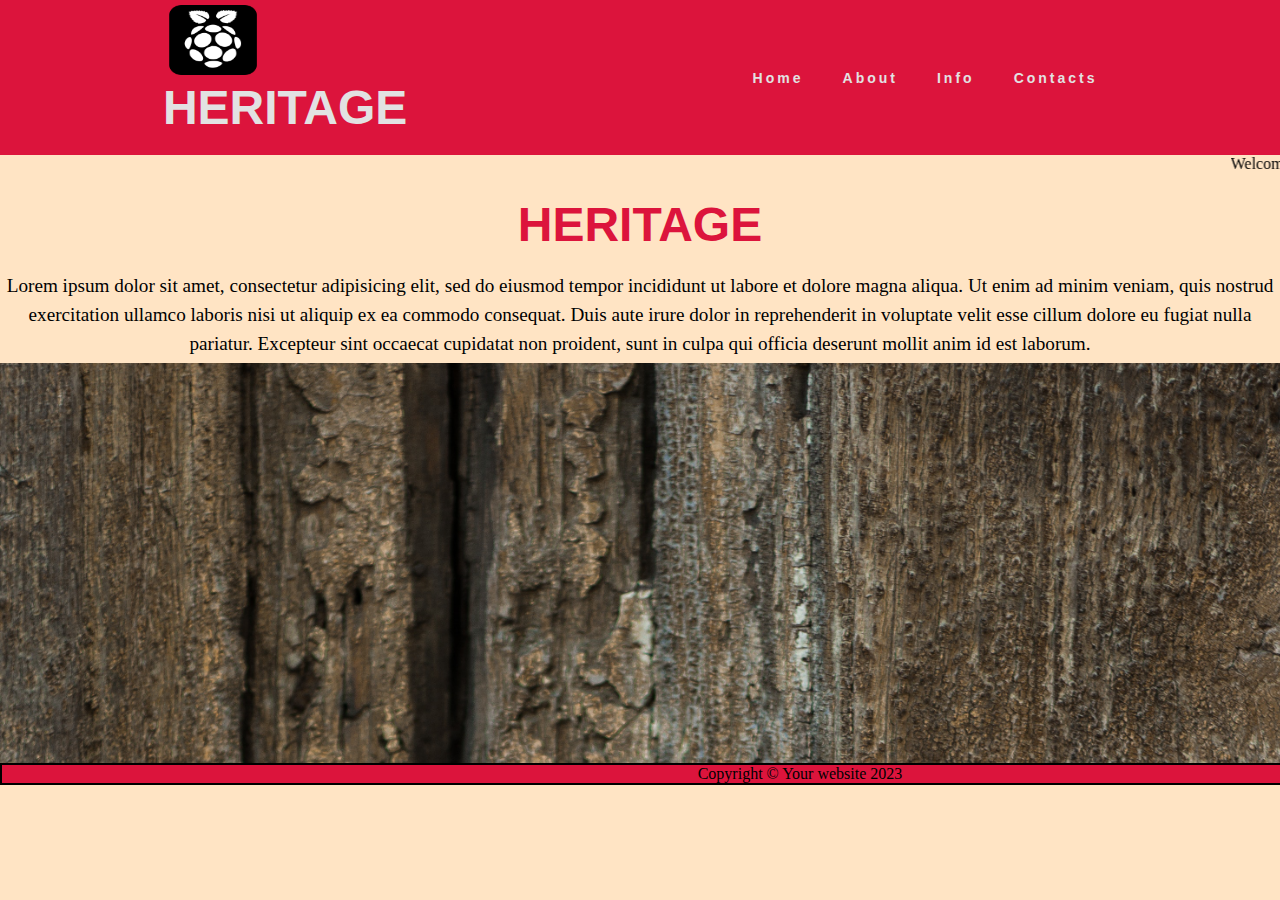
<file: index.html>
<!DOCTYPE html>
<html>
<head>
    <title>Heritage</title>
    <link rel="icon" type="image/x-icon" href="/img/tecnology_electronic_components_open_source_raspberry_pi_logo_icon_228494.png" />
    <link href="/img/tecnology_electronic_components_open_source_raspberry_pi_logo_icon_228494.png" rel="stylesheet" />
    <link rel="stylesheet" href="istyle.css">

</head>
<body>
    <nav>
      <div class="icon">
        <h4><img class="logo" src="/img/tecnology_electronic_components_open_source_raspberry_pi_logo_icon_228494.png" alt="LOGO!"></h4>
        <h1 style="color: rgb(226,226,226);">HERITAGE</h1>
</div>
        <ul class="nav-links">
          <li><a href="index.html">Home</a></li>
          <li><a href="About.html">About</a></li>
          <li><a href="Info.html">Info</a></li>
          <li><a href="contacts.html">Contacts</a></li>
        </ul>
    </nav>
    <div class="main">
    <marquee>Welcome! Heritage awaits...</marquee>
    <h1>HERITAGE</h1>
    <p>Lorem ipsum dolor sit amet, consectetur adipisicing elit, sed do eiusmod
    tempor incididunt ut labore et dolore magna aliqua. Ut enim ad minim veniam,
    quis nostrud exercitation ullamco laboris nisi ut aliquip ex ea commodo
    consequat. Duis aute irure dolor in reprehenderit in voluptate velit esse
    cillum dolore eu fugiat nulla pariatur. Excepteur sint occaecat cupidatat non
    proident, sunt in culpa qui officia deserunt mollit anim id est laborum.</p>
    <div class="slider-container">
        <div class="slider">
<img src="/img/pexels-vladimir-gladkov-15119258.jpg">
<img src="/img/pexels-valeriya-kobzar-7493432.jpg">
<img src="/img/pexels-i̇clal-çapoğlu-cinal-15032262.jpg">
<img src="/img/pexels-işıl-agc-13620439.jpg">
<img src="/img/IMG_20210920_185536_242.jpg">
<img src="/img/IMG_20210920_185643_605.jpg">
<img src="/img/IMG_20211204_174401_557.jpg">
<img src="/img/IMG_20211208_181354_569.jpg">
<img src="/img/IMG_20211224_123353_448.jpg">
        </div>
    </div>
    <style>
      h1{
        font-size: 3em;
    margin: 20px 0;
    text-align: center;
    font-family: Arial, sans-serif;
    color: crimson;
      }
      h1 {
    animation: fadein 7s;
  }
  
  @keyframes fadein {
    from { opacity: -5; }
    to { opacity: 1; }
  }
  p {
    font-size: 1.2em;
    margin: 5px 0;
    line-height: 1.5;
    text-align: center;
  }
  p {
    animation: slidein 4s;
  }
  
  @keyframes slidein {
    from {
      transform: translateX(100%);
    }
    to {
      transform: translateX(0);
    }
  }


    </style>
    </div>
    <section> 
      <div class="footer">
          <ul>
            <li style="text-align: left;">Copyright &copy; Your website 2023 </li>
          </ul>
        
      </div>
    </section>
</body>
</html>
</file>
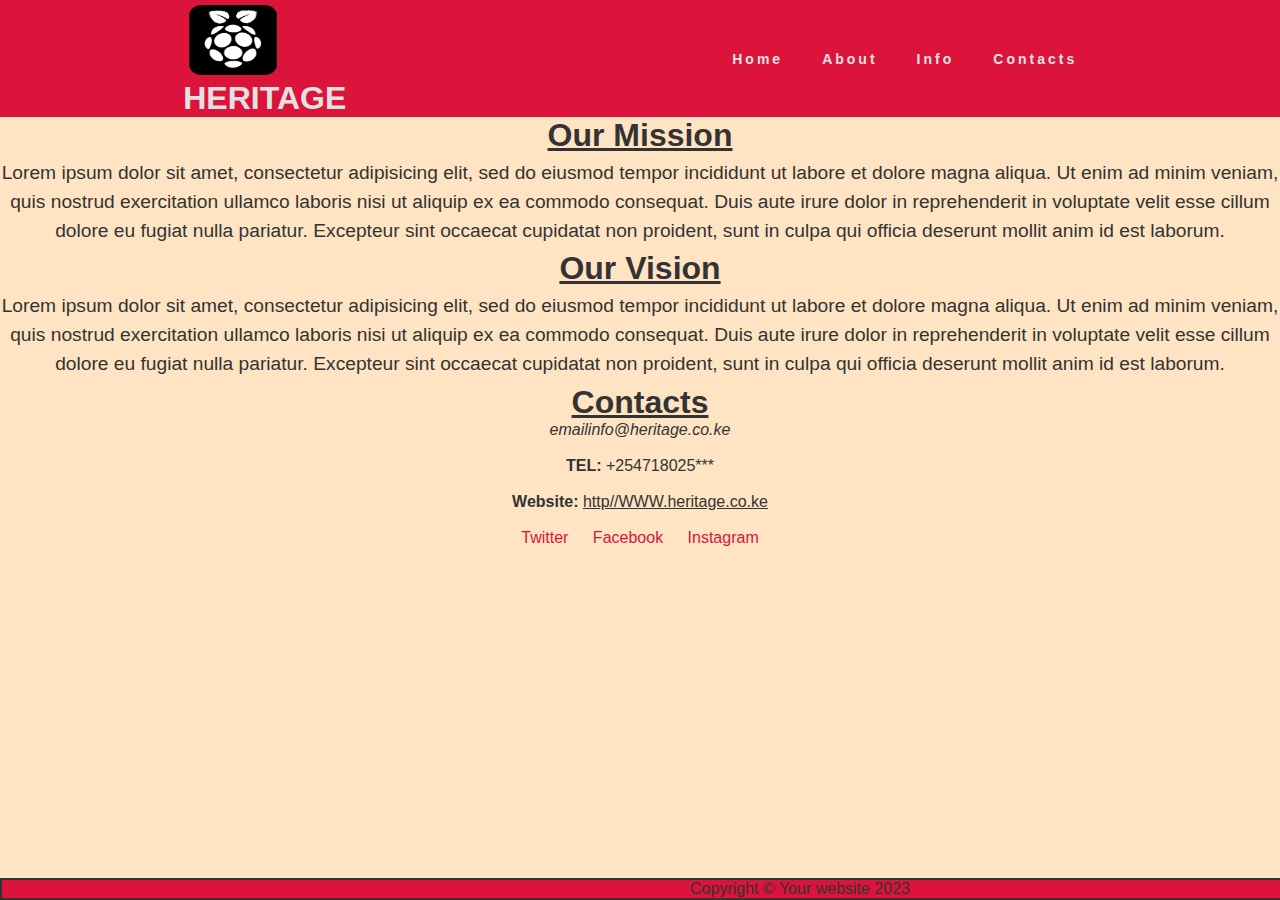
<file: About.html>
<!DOCTYPE html>
<html>
<head>
    <title>Heritage</title>
    <link rel="icon" type="image/x-icon" href="/img/tecnology_electronic_components_open_source_raspberry_pi_logo_icon_228494.png" />
    <link href="/img/tecnology_electronic_components_open_source_raspberry_pi_logo_icon_228494.png" rel="stylesheet" />
    <link rel="stylesheet" href="istyle.css">

</head>
<body>
    <nav>
      <div class="icon">
        <h4><img class="logo" src="/img/tecnology_electronic_components_open_source_raspberry_pi_logo_icon_228494.png" alt="LOGO!"></h4>
        <h1 style="color: rgb(226,226,226);">HERITAGE</h1>
</div>
        <ul class="nav-links">
          <li><a href="index.html">Home</a></li>
          <li><a href="About.html">About</a></li>
          <li><a href="Info.html">Info</a></li>
          <li><a href="contacts.html">Contacts</a></li>
        </ul>
    </nav>
    <h1><u>Our Mission</u></h1>
    <p>Lorem ipsum dolor sit amet, consectetur adipisicing elit, sed do eiusmod
    tempor incididunt ut labore et dolore magna aliqua. Ut enim ad minim veniam,
    quis nostrud exercitation ullamco laboris nisi ut aliquip ex ea commodo
    consequat. Duis aute irure dolor in reprehenderit in voluptate velit esse
    cillum dolore eu fugiat nulla pariatur. Excepteur sint occaecat cupidatat non
    proident, sunt in culpa qui officia deserunt mollit anim id est laborum.</p>
  
    <h1><u>Our Vision</u></h1>
    <p>Lorem ipsum dolor sit amet, consectetur adipisicing elit, sed do eiusmod
    tempor incididunt ut labore et dolore magna aliqua. Ut enim ad minim veniam,
    quis nostrud exercitation ullamco laboris nisi ut aliquip ex ea commodo
    consequat. Duis aute irure dolor in reprehenderit in voluptate velit esse
    cillum dolore eu fugiat nulla pariatur. Excepteur sint occaecat cupidatat non
    proident, sunt in culpa qui officia deserunt mollit anim id est laborum.</p>
  
    <h1><u>Contacts</u></h1>
    <i>emailinfo@heritage.co.ke</i><br><br>
    <b>TEL:</b>
    +254718025***<br><br>
    <b>Website:</b>
    <u>http//WWW.heritage.co.ke</u><br><br>
    <ul>
      <li><a href="https://www.twitter.com/[Your Twitter]">Twitter</a></li>
      <li><a href="https://www.facebook.com/[Your Facebook]">Facebook</a></li>
      <li>
        <a href="https://www.instagram.com/[Your Instagram]">Instagram</a>
      </li>
    </ul>
    <style>
      body {
    font-family: Arial, sans-serif;
    color: #333333;
    text-align: center;
  }
      h1 {
        animation: fadein 5s;
      }
      
      @keyframes fadein {
        from { opacity: 0; }
        to { opacity: 1; }
      }
      p {
    font-size: 1.2em;
    margin: 5px 0;
    line-height: 1.5;
  }
  p {
    animation: slidein 1s;
  }
  
  @keyframes slidein {
    from {
      transform: translateX(100%);
    }
    to {
      transform: translateX(0);
    }
  }
  a {
    color: crimson;
    text-decoration: none;
  }
  
  a:hover {
    text-decoration: underline;
  }
  
  ul {
    list-style: none;
    margin: 0;
    padding: 0;
  }
  
  li {
    display: inline-block;
    margin: 0 10px;
  }
    </style>
    <section class="footer">
      <div class="col-md-12">
        <h6></h6>
        Copyright &copy; Your website 2023
      </div>
    </section>
    <style>

      .footer{
      background-color: crimson;
      text-decoration-color: rgb(226, 226, 226);
      text-align: center;
      position: fixed;
      width: 1600px;
      border: 2px solid;
      bottom: 0%;
    }
    </style>
    </body>
</html>
</file>
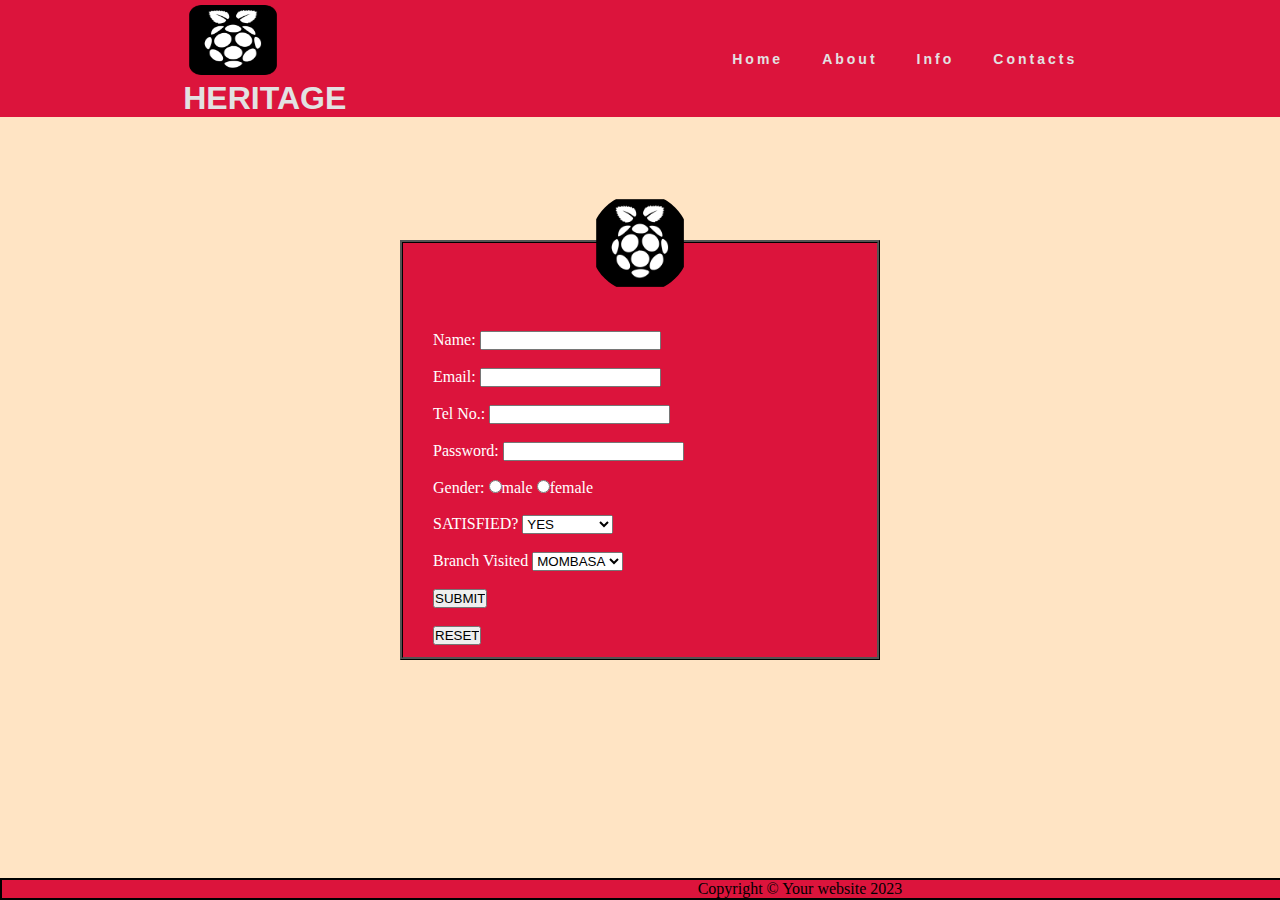
<file: contacts.html>
<!DOCTYPE html>
<html>
<head>
    <title>Heritage</title>
    <link rel="icon" type="image/x-icon" href="/img/tecnology_electronic_components_open_source_raspberry_pi_logo_icon_228494.png" />
    <link href="/img/tecnology_electronic_components_open_source_raspberry_pi_logo_icon_228494.png" rel="stylesheet" />
    <link rel="stylesheet" href="istyle.css">
    <script type="text/javascript" src="pract.js"></script>

</head>
<body>
    <nav>
      <div class="icon">
        <h4><img class="logo" src="/img/tecnology_electronic_components_open_source_raspberry_pi_logo_icon_228494.png" alt="LOGO!"></h4>
        <h1 style="color: rgb(226,226,226);">HERITAGE</h1>
</div>
        <ul class="nav-links">
          <li><a href="index.html">Home</a></li>
          <li><a href="About.html">About</a></li>
          <li><a href="Info.html">Info</a></li>
          <li><a href="contacts.html">Contacts</a></li>
        </ul>
    </nav>
    <form>
      <div class="form">
        <img src="/img/tecnology_electronic_components_open_source_raspberry_pi_logo_icon_228494.png" class="image2" />
      <br>
      <label for="Name">Name:</label>
      <input type="text" name="surname" placeholder="" ><br><br>
      
      <label for="Name">Email:</label>
  <input type="email" name="personal email" placeholder="">
  <br><br>
  <label for="Name">Tel No.:</label>
  <input type="tel" name="telephone number" placeholder="">
  <br><br>
  
  <label for="Name">Password:</label>
  <input type="password" name="user password" placeholder="">
  <br><br>
  
  <label for="Name">Gender:</label>
  <input type="radio" name="gender"><label>male</label>
  <input type="radio" name="gender"><label>female</label>
  <br><br>
  
  <div>
  <label>SATISFIED?</label>
      <select>
          <option>YES</option>
          <option>NO</option>
          <option>NOT SURE</option>
  
  
      </select><br>
      
  </div>
  <br>   
  
  <div>
   <label>Branch Visited</label>
   <select>
       <option>MOMBASA</option>
       <option>NAIROBI</option>
       <option>KISUMU</option>
       <br><br>
  </select>
  </div>
  <br>
       <input type="submit" name="send" onclick="show_alert()" value="SUBMIT"><br><br>
       <input type="reset" name="cancel" onclick="show_alert2()" value="RESET"><br><br>
      
   
  </fieldset>
   </div>
  
  </form>
  <section class="footer">
    <div class="col-md-12">
      <h6></h6>
      Copyright &copy; Your website 2023
    </div>
  </section>
  <style>

    .footer{
    background-color: crimson;
    text-decoration-color: rgb(226, 226, 226);
    text-align: center;
    position: fixed;
    width: 1600px;
    border: 2px solid;
    bottom: 0%;
  }
  </style>
  <script>
    function show_alert(){
      alert("FORM SUBMITTED SUCCESFULLY");
    }
    function show_alert2(){
      alert("RE-ENETER DETAILS");
    }
  </script>
</body>
</html>
</file>
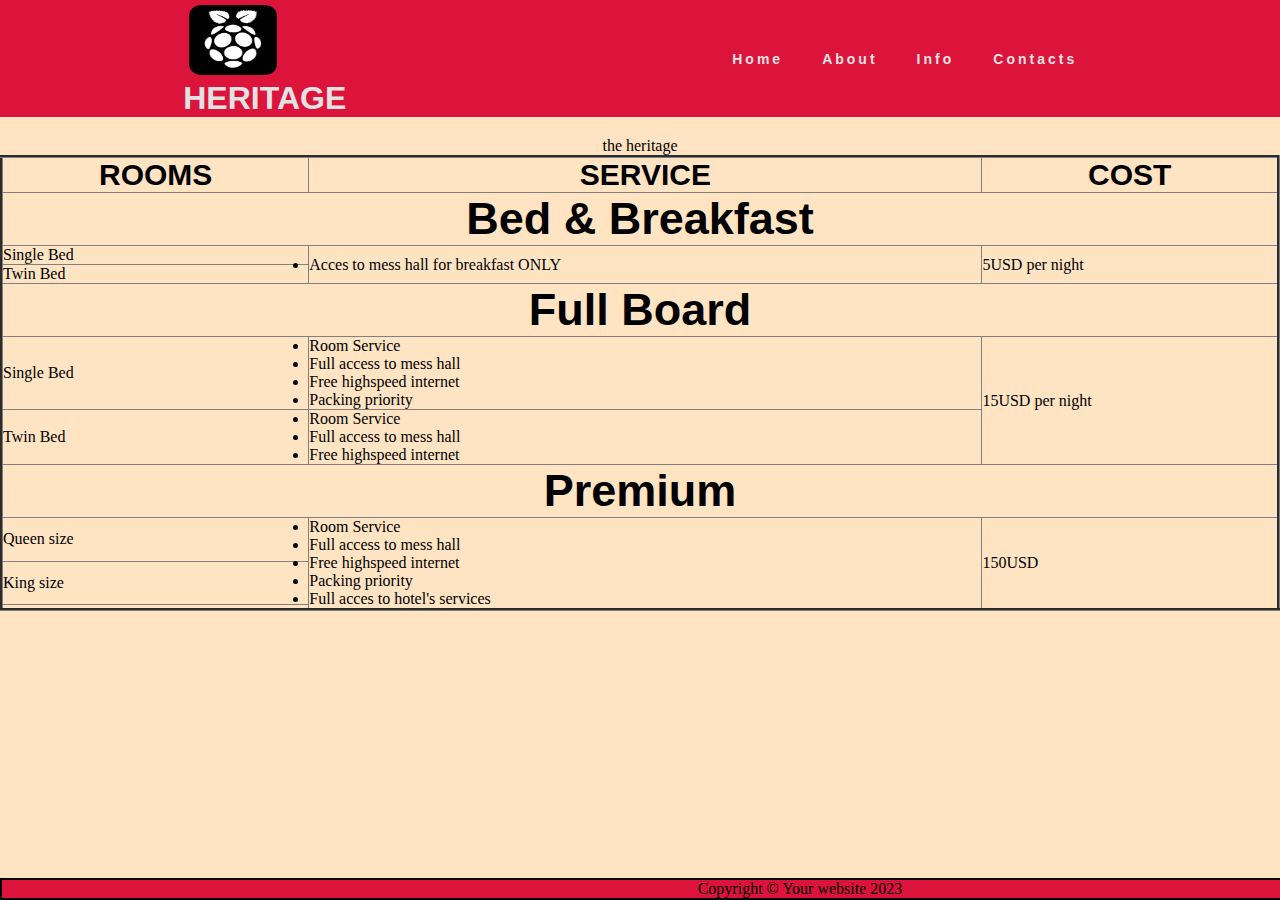
<file: Info.html>
<!DOCTYPE html>
<html>
<head>
    <title>Heritage</title>
    <link rel="icon" type="image/x-icon" href="/img/tecnology_electronic_components_open_source_raspberry_pi_logo_icon_228494.png" />
    <link href="/img/tecnology_electronic_components_open_source_raspberry_pi_logo_icon_228494.png" rel="stylesheet" />
    <link rel="stylesheet" href="istyle.css">

</head>
<body>
    <nav>
        <div class="icon">
            <h4><img class="logo" src="/img/tecnology_electronic_components_open_source_raspberry_pi_logo_icon_228494.png" alt="LOGO!"></h4>
            <h1 style="color: rgb(226,226,226);">HERITAGE</h1>
    </div>
        <ul class="nav-links">
            <li><a href="index.html">Home</a></li>
            <li><a href="About.html">About</a></li>
            <li><a href="Info.html">Info</a></li>
            <li><a href="contacts.html">Contacts</a></li>
        </ul>
    </nav>
    <table width="100%" border="3">
        <tbody><tr>
            <th><b>ROOMS</b></th>
            <th><b>SERVICE</b></th>
            <th><b>COST</b></th>
        </tr>

        <tr>
            <th colspan="3"><h2><b> Bed & Breakfast</b></h2></th>
        </tr>

        <tr>
            <td>Single Bed</td>
            <td rowspan="2"><li>Acces to mess hall for breakfast ONLY</li></td>
            <td rowspan="2">5USD per night</td>
        </tr>
        <tr>
            <td>Twin Bed</td>
        <!-- 	<td>Kenyan</td>
            <td>150Ksh</td> -->
        </tr>
        <tr>
            <th colspan="3"><h2><b>Full Board</b></h2></th>
        </tr>
        <tr>
            <td>Single Bed</td>
            <td>
                <li>Room Service</li>
                <li>Full access to mess hall</li>
                <li>Free highspeed internet</li>
                <li>Packing priority</li>
            </td>
            <td rowspan="2">15USD per night</td>
        </tr>
        <tr>
            <td>Twin Bed</td>
            <td>
                <li>Room Service</li>
                <li>Full access to mess hall</li>
                <li>Free highspeed internet</li>
            </td>
            <!-- <td>150Ksh</td> -->
        </tr>
        <tr>
            <th colspan="3"><h2><b>Premium</b></h2></th>
        </tr>
        <tr>
            <td>Queen size</td>
            <td rowspan="3">
                <li>Room Service</li>
                <li>Full access to mess hall</li>
                <li>Free highspeed internet</li>
                <li>Packing priority</li>
                <li>Full acces to hotel's services</li>
            </td>
            <td rowspan="3">150USD</td>
        </tr>
        <tr>
            <td>King size</td>
        <!-- 	<td>Kenyan</td>
            <td>150Ksh</td> -->
        </tr>
        <tr>
            <th>
                <caption> the heritage</caption>
            </th>
        </tr>



        
    </tbody>
    <style>
    body{
        width: 100vw;
    }
    
    th{
        font-size: 30px;
        font-family: sans-serif;
        font-weight: 800;
        
    }
    
    table{
        background-color: rgb(247, 241, 241) (153, 151, 151);
        margin-top: 20px;
        border-collapse: collapse;
        
    }
    </style>
</table>
</style>
<section class="footer">
  <div class="col-md-12">
    <h6></h6>
    Copyright &copy; Your website 2023
  </div>
</section>
<style>

  .footer{
  background-color: crimson;
  text-decoration-color: rgb(226, 226, 226);
  text-align: center;
  position: fixed;
  width: 1600px;
  border: 2px solid;
  bottom: 0%;
}
</style>
</body>
</html>
</file>
<file: istyle.css>
*{
    margin: 0px;
    padding: 0px;
    box-sizing: border-box;
}
body{
    background-color: bisque;
}

nav{
    display: flex;
    justify-content: space-around;
    align-items: center;
    min-height: 8vh;
    background-color: crimson;
    font-family: 'Montserrat', sans-serif;
}
.logo{
    float: left;
	width: 100px;
	height: 80px;
    
}
.nav-links{
    display: flex;
    justify-content: space-around;
    width: 30%;
}
.nav-links li{
    list-style: none;
}
.nav-links a{
    color: rgb(226, 226, 226);
    text-decoration: none;
    letter-spacing: 3px;
    font-weight: bold;
    font-size: 14px;
}
.nav-links a:hover{
    background: none;
    cursor: pointer;
    text-decoration: underline;
    color: white;
}
.nav-links{
    animation: fadein 7s;
  }
  
  @keyframes fadein {
    from { opacity: -5; }
    to { opacity: 1; }
  }
.logo{
    animation: fadein 7s;
  }
  
  @keyframes fadein {
    from { opacity: -5; }
    to { opacity: 1; }
  }


.slider-container{
    width: 1500px;
    overflow: hidden;
    height: 400px;
    background-repeat: no-repeat;

}
.slider{
    display: flex;
    width: 300%;/*The width should be set to three times the width of the image*/
    animation: slide 100s linear infinite;/* Change the duration and timing function as desired*/
}
.slider img{
    width: 33.33%;/* Each image should take up one third of the slider*/
}
@keyframes slide{
    0%{
        transform: translateX(0);
    }
    100%{
        transform: translateX(-200%);/* The value should be set to two times the width of on image*/
    }
}
.form{
    width:480px;
    height:420px;
    background-color: crimson;
    color: #fff;
    top: 50%;
    left: 50%;
    position: fixed;
    transform: translate(-50%,-50%);
    box-sizing: border-box;
    padding: 70px 30px;
    border-style: ridge;
    border-color: black;
}
.image2{
    width: 100px;
    height: 100px;
    border-radius: 50%;
    position: absolute;
    top: -50px;
    left: calc(50% - 50px);

}
.form{
    animation: fadein 10s;
  }
  
  @keyframes fadein {
    from { opacity: -5; }
    to { opacity: 1; }
  }

  .footer{
    background-color: crimson;
    text-decoration-color: rgb(226, 226, 226);
    text-align: center;
    position: static;
    width: 1600px;
    border: 2px solid;
    bottom: 0%;
  }
  .footer li{
    list-style: none;
    display: inline;
  }
</file>
